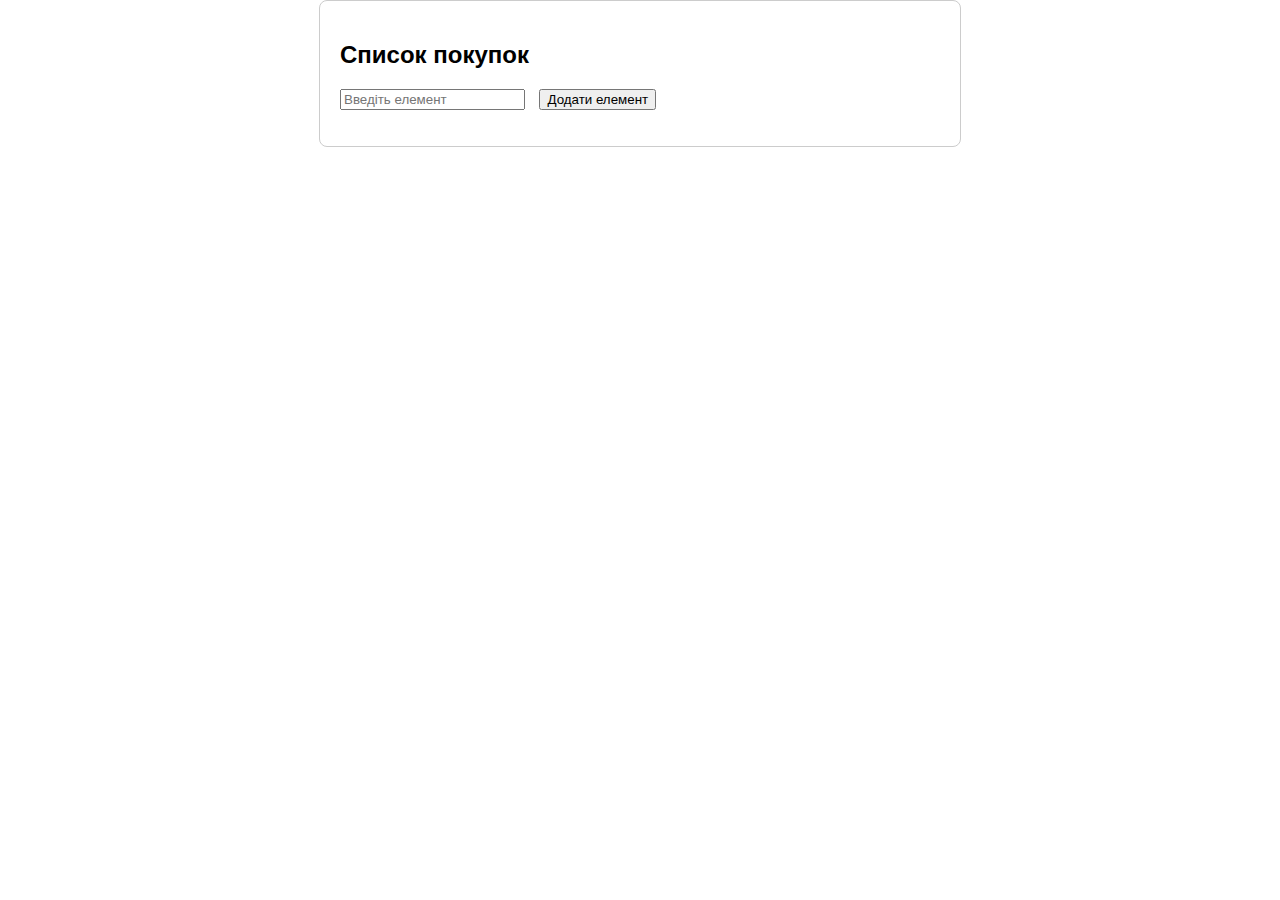
<file: LR3/index.html>
<!DOCTYPE html>
<html lang="uk">

<head>
    <meta charset="UTF-8">
    <meta name="viewport" content="width=device-width, initial-scale=1.0">
    <title>Список покупок</title>
    <link rel="stylesheet" href="styles.css">
</head>

<body>
    <div id="shopping-list">
        <h2>Список покупок</h2>
        <input type="text" id="itemInput" placeholder="Введіть елемент">
        <button onclick="addItem()">Додати елемент</button>
        <ul id="list"></ul>
    </div>
    <script src="script.js"></script>
</body>

</html>
</file>
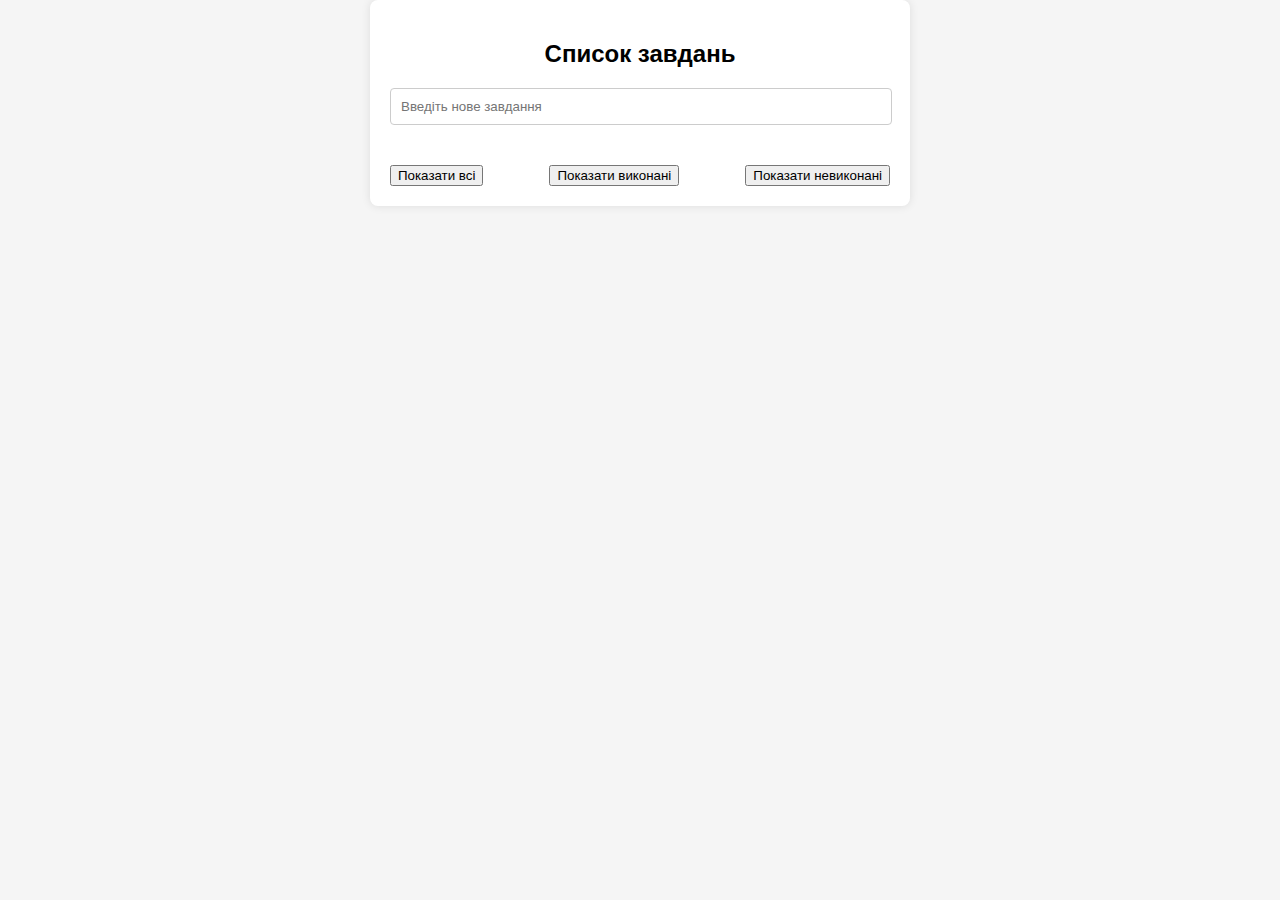
<file: LR4/index.html>
<!DOCTYPE html>
<html lang="uk">

<head>
    <meta charset="UTF-8">
    <meta name="viewport" content="width=device-width, initial-scale=1.0">
    <title>Список завдань</title>
    <link rel="stylesheet" href="styles.css">
</head>

<body>
    <div id="task-app">
        <h2>Список завдань</h2>
        <input type="text" id="taskInput" placeholder="Введіть нове завдання">
        <ul id="taskList"></ul>
        <div id="sortButtons">
            <button id="showAll">Показати всі</button>
            <button id="showCompleted">Показати виконані</button>
            <button id="showchecked">Показати невиконані</button>
        </div>
    </div>
    <script src="script.js"></script>
</body>

</html>
</file>
<file: LR3/styles.css>
body {
    font-family: Arial, sans-serif;
    display: flex;
    justify-content: center;
    height: 100%;
    margin: 0;
}

#shopping-list {
    width: 600px;
    padding: 20px;
    border: 1px solid #ccc;
    border-radius: 8px;
    border: 1px 1px 0 1px
}

ul {
    list-style-type: none;
    padding: 0;
}

li {
    display: flex;
        justify-content: space-between;
        align-items: center;
        margin: 5px 0;
        padding: 8px;
        border: 1px solid #ddd;
        border-radius: 4px;
        overflow-wrap: break-word;
        word-wrap: break-word;
        max-width: 100%;
}
span{
    overflow-wrap: break-word;
    word-wrap: break-word;
    max-width: 65%;
}

.buttons {
    margin-left: 10px;
    max-width: 32%
}
button{
    margin-left: 10px;
}
</file>
<file: LR4/styles.css>
body {
    font-family: Arial, sans-serif;
    display: flex;
    justify-content: center;
    margin: 0;
    background-color: #f5f5f5;
}

#task-app {
    width: 500px;
    background: white;
    border-radius: 8px;
    box-shadow: 0 0 10px rgba(0, 0, 0, 0.1);
    padding: 20px;
}

h2 {
    text-align: center;
    margin-bottom: 20px;
}

input[type="text"] {
    width: calc(100% - 20px);
    padding: 10px;
    border: 1px solid #ccc;
    border-radius: 4px;
    margin-bottom: 20px;
}

ul {
    list-style-type: none;
    padding: 0;
}

li {
    display: flex;
    flex-direction: row;
    justify-content: space-between;
    padding: 10px;
    border: 1px solid #ddd;
    border-radius: 4px;
    margin-bottom: 10px;
    max-width: 100%;
    overflow-wrap: break-word;
}

.task-content {
    display: flex;
    align-items: center;
    flex-grow: 1;
    margin-right: 10px;
    word-wrap: break-word;
    word-break: break-word;
}

.task-info {
    display: flex;
    justify-content: space-between;
    align-items: center;
    width: 150px;
}

.deleteBtn {
    background: transparent;
    border: none;
    cursor: pointer;
    color: #ff4d4d;
    font-size: 20px;
}

.deleteBtn:hover {
    color: #e60000;
}

.checkbox {
    margin-right: 10px;
}

.completed {
    text-decoration: line-through;
    color: gray;
}

.completed-task {
    background-color: #e0e0e0;
}
#sortButtons {
    display: flex;
    justify-content: space-between;
    margin-top: 20px;
}
</file>
